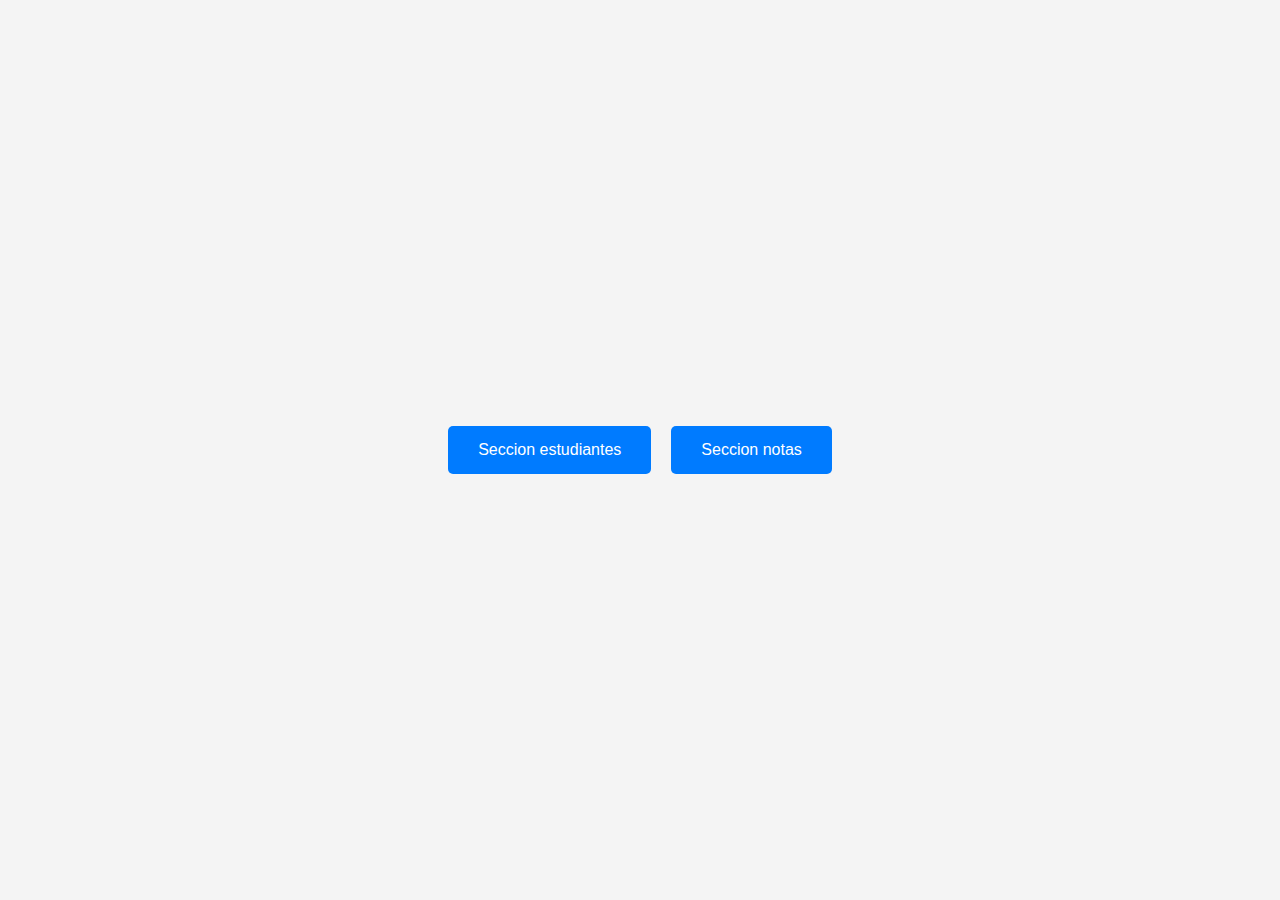
<file: frontend/index.html>
<!DOCTYPE html>
<html lang="en">
<head>
    <meta charset="UTF-8">
    <meta name="viewport" content="width=device-width, initial-scale=1.0">
    <title>Index</title>
    <link rel="stylesheet" href="css/index.css">
</head>
<body>
    <a href="estudiantes.html">Seccion estudiantes</a>
    <a href="notas.html">Seccion notas</a>
</body>
</html>
</file>
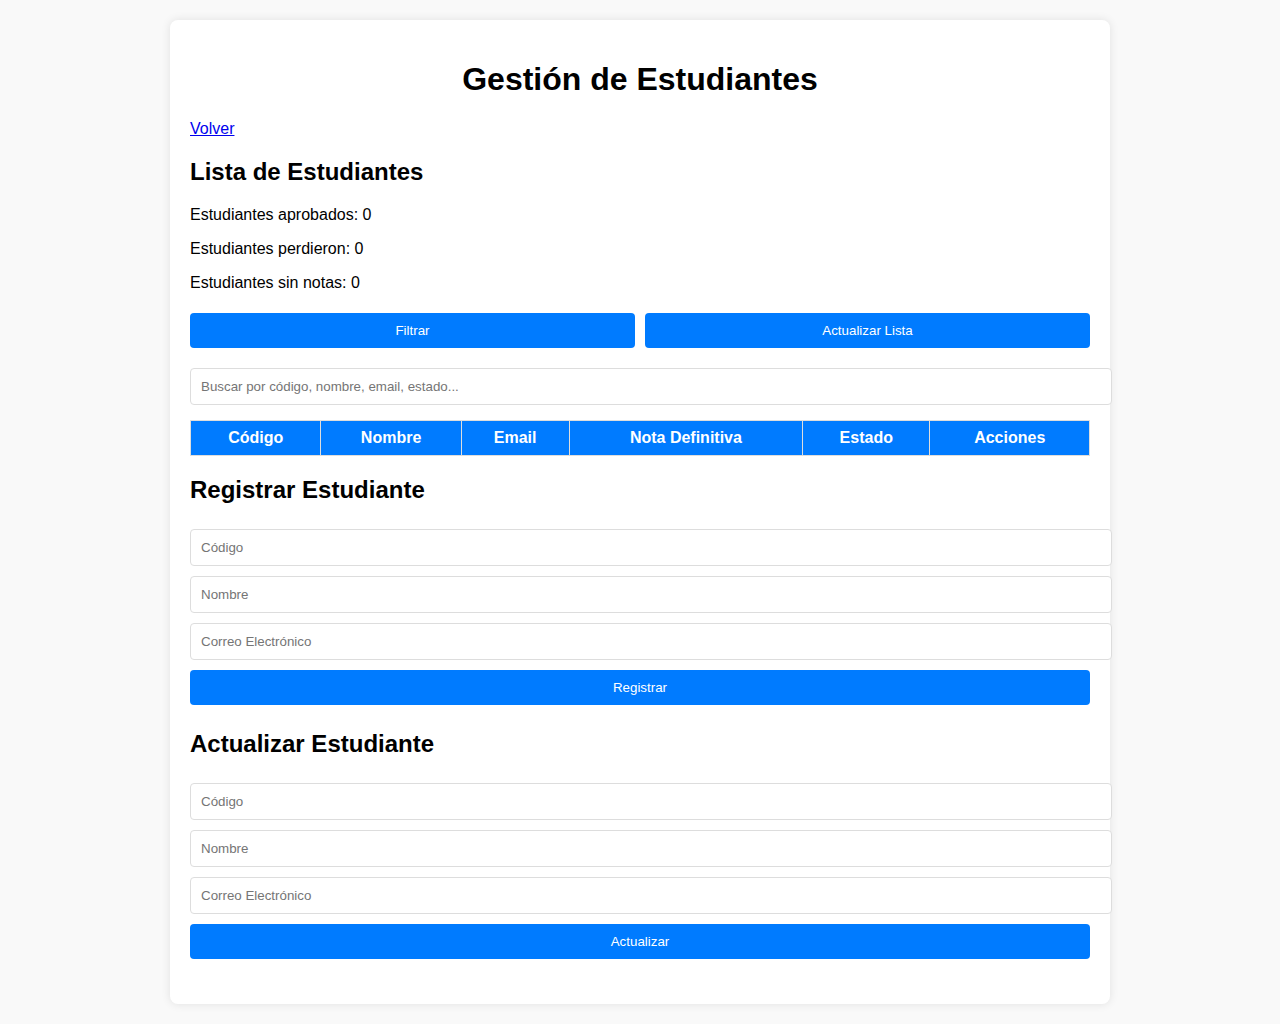
<file: frontend/estudiantes.html>
<!DOCTYPE html>
<html lang="en">
<head>
    <meta charset="UTF-8">
    <meta name="viewport" content="width=device-width, initial-scale=1.0">
    <title>Gestión de Estudiantes</title>
    <link rel="stylesheet" href="css/ES.css">
</head>
<body>
    <div class="container">
        <h1>Gestión de Estudiantes</h1>
        <a href="index.html">Volver</a>
        <!-- Sección para listar estudiantes -->
        <section>
            <h2>Lista de Estudiantes</h2>
            <div id="student-summary">
                <p>Estudiantes aprobados: <span id="approved-count">0</span></p>
                <p>Estudiantes perdieron: <span id="failed-count">0</span></p>
                <p>Estudiantes sin notas: <span id="no-notes-count">0</span></p>
            </div>

            <div class="filter-section">
                
                <button id="btn-filter">Filtrar</button>
                <button id="btn-refresh">Actualizar Lista</button>
            </div>

            <table id="students-table">
                
                <input type="text" id="filter-input" placeholder="Buscar por código, nombre, email, estado...">
                <thead>
                    <tr>
                        <th>Código</th>
                        <th>Nombre</th>
                        <th>Email</th>
                        <th>Nota Definitiva</th>
                        <th>Estado</th>
                        <th>Acciones</th>
                    </tr>
                </thead>
                <tbody>
                    <!-- Aquí se insertarán dinámicamente los estudiantes -->
                </tbody>
            </table>
        </section>

        <!-- Sección para registrar estudiantes -->
        <section>
            <h2>Registrar Estudiante</h2>
            <form id="register-form">
                <input type="text" id="register-code" placeholder="Código" required>
                <input type="text" id="register-name" placeholder="Nombre" required>
                <input type="email" id="register-email" placeholder="Correo Electrónico" required>
                <button type="submit">Registrar</button>
            </form>
            <div id="register-errors"></div>
        </section>

        <!-- Sección para actualizar estudiantes -->
        <section>
            <h2>Actualizar Estudiante</h2>
            <form id="update-form">
                <input type="text" id="update-code" placeholder="Código" required>
                <input type="text" id="update-name" placeholder="Nombre" required>
                <input type="email" id="update-email" placeholder="Correo Electrónico" required>
                <button type="submit">Actualizar</button>
            </form>
            <div id="update-errors"></div>
        </section>
    </div>

    <script src="js/ES.js"></script>
</body>
</html>
</file>
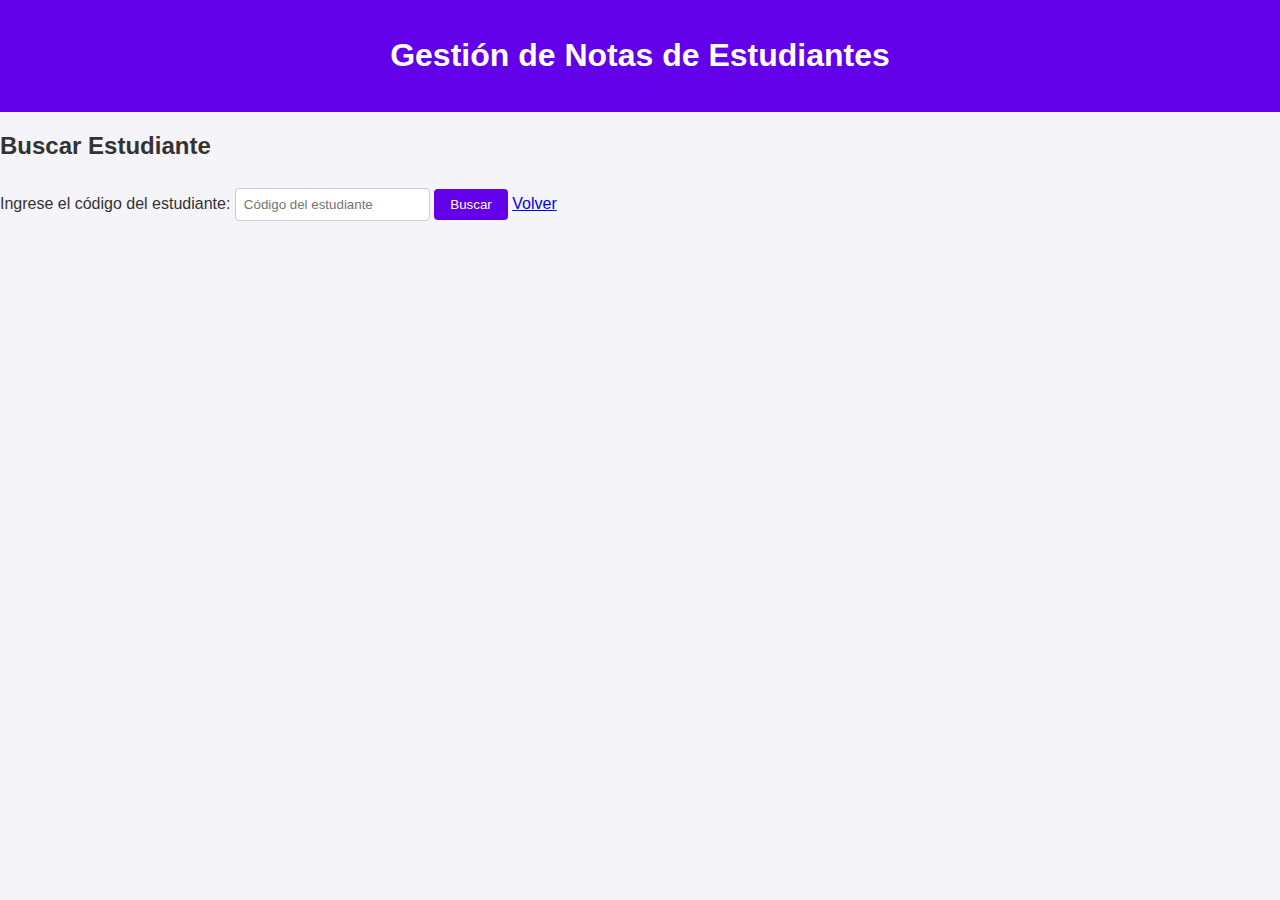
<file: frontend/notas.html>
<!DOCTYPE html>
<html lang="en">
<head>
    <meta charset="UTF-8">
    <meta name="viewport" content="width=device-width, initial-scale=1.0">
    <title>Gestión de Notas</title>
    <link rel="stylesheet" href="css/Notas.css">
</head>
<body>
    <header>
        <h1>Gestión de Notas de Estudiantes</h1>
    </header>
    <div id="student-search">
        <h2>Buscar Estudiante</h2>
        <label for="input-student-code">Ingrese el código del estudiante:</label>
        <input type="number" id="input-student-code" placeholder="Código del estudiante">
        <button id="search-student">Buscar</button>

        <a href="index.html">Volver</a>


    </div>

    <div id="notes-section" style="display: none;">
        <h2>Información del Estudiante</h2>
        <p><strong>Código:</strong> <span id="student-code"></span></p>
        <p><strong>Nombre:</strong> <span id="student-name">Nombre del estudiante</span></p>
        <p><strong>Email:</strong> <span id="student-email">Email del estudiante</span></p>
        <p><strong>Estado:</strong> <span id="student-status">No determinado</span></p>
        <p><strong>Promedio:</strong> <span id="student-average">0.00</span></p>
        <a href="index.html">Volver</a>
        <h3>Listado de Notas</h3>
        <table>
            <thead>
                <tr>
                    <th>Actividad</th>
                    <th>Nota</th>
                    <th>Acciones</th>
                </tr>
            </thead>
            <tbody id="notes-list"></tbody>
        </table>

        
        <h3>Editar Nota</h3>
        <form id="id-note-form">
            <label for="edit-note-activity">Actividad:</label>
         <input type="text" id="new-note-activity" required> <!-- Cambié el ID -->
            <label for="note-grade">Nota:</label>
            <input type="number" id="new-note-grade" min="0" max="5" step="0.01" required> <!-- Cambié el ID -->

            <button type="submit" id="save-note-btn">Guardar</button> <!-- Cambié el ID del botón -->
        </form>


        <h3>Agregar nota</h3>
        <form id="note-form">
            <label for="note-activity">Actividad:</label>
            <input type="text" id="note-activity" required>
            <label for="note-grade">Nota:</label>
            <input type="number" id="note-grade" min="0" max="5" step="0.01" required>
            <button type="submit">Guardar</button>
        </form>
        

        <h3>Resumen</h3>
        <p>Notas por debajo de 3: <span id="below-three">0</span></p>
        <p>Notas mayores o iguales a 3: <span id="above-three">0</span></p>
    </div>

    <script src="js/Notas.js"></script>
</body>
</html>
</file>
<file: frontend/css/ES.css>
body {
    font-family: Arial, sans-serif;
    background-color: #f9f9f9;
    margin: 0;
    padding: 20px;
}

.container {
    max-width: 900px;
    margin: auto;
    background: white;
    padding: 20px;
    border-radius: 8px;
    box-shadow: 0 0 10px rgba(0, 0, 0, 0.1);
}

h1 {
    text-align: center;
}

section {
    margin-bottom: 20px;
}

table {
    width: 100%;
    border-collapse: collapse;
    margin-top: 10px;
}

table th, table td {
    border: 1px solid #ddd;
    padding: 8px;
    text-align: center;
}

table th {
    background-color: #007BFF;
    color: white;
}

input, button {
    margin: 5px 0;
    padding: 10px;
    width: 100%;
    border: 1px solid #ddd;
    border-radius: 4px;
}

button {
    background-color: #007BFF;
    color: white;
    border: none;
    cursor: pointer;
}

button:hover {
    background-color: #0056b3;
}

#error-message {
    color: red;
    margin-top: 10px;
}
.filter-section {
    display: flex;
    gap: 10px;
    margin: 10px 0;
}

.filter-section input {
    flex: 1;
}
</file>
<file: frontend/css/Notas.css>
body {
    font-family: Arial, sans-serif;
    margin: 0;
    padding: 0;
    background-color: #f4f4f9;
    color: #333;
}

header {
    background-color: #6200ea;
    color: white;
    padding: 1rem;
    text-align: center;
}

main {
    padding: 2rem;
}

section {
    margin-bottom: 2rem;
    background: white;
    padding: 1rem;
    border-radius: 8px;
    box-shadow: 0 2px 4px rgba(0, 0, 0, 0.1);
}

table {
    width: 100%;
    border-collapse: collapse;
    margin-top: 1rem;
}

th, td {
    border: 1px solid #ddd;
    padding: 0.5rem;
    text-align: left;
}

tr:nth-child(even) {
    background-color: #f9f9f9;
}

button {
    padding: 0.5rem 1rem;
    background-color: #6200ea;
    color: white;
    border: none;
    border-radius: 4px;
    cursor: pointer;
}

button:hover {
    background-color: #3700b3;
}

input {
    padding: 0.5rem;
    margin: 0.5rem 0;
    border: 1px solid #ccc;
    border-radius: 4px;
}

.highlight-red {
    background-color: #ffcccc;
}

.highlight-orange {
    background-color: #ffe5b4;
}

.highlight-yellow {
    background-color: #fffcc4;
}

.highlight-green {
    background-color: #ccffcc;
}
#notes-section {
    margin-top: 20px;
}
.hidden {
    display: none;
}
</file>
<file: frontend/css/index.css>
/* Reset básico de márgenes y rellenos */
* {
    margin: 0;
    padding: 0;
    box-sizing: border-box;
}

/* Estilo global para el cuerpo */
body {
    font-family: Arial, sans-serif;
    background-color: #f4f4f4;
    color: #333;
    display: flex;
    justify-content: center;
    align-items: center;
    height: 100vh;
    text-align: center;
}

/* Estilo de los enlaces */
a {
    text-decoration: none; /* Remueve el subrayado por defecto */
    color: #fff; /* Color del texto */
    background-color: #007BFF; /* Fondo azul */
    padding: 15px 30px;
    margin: 10px;
    border-radius: 5px; /* Bordes redondeados */
    transition: background-color 0.3s ease, transform 0.2s ease;
}

/* Efecto al pasar el ratón sobre los enlaces */
a:hover {
    background-color: #0056b3; /* Fondo más oscuro cuando se pasa el ratón */
    transform: translateY(-3px); /* Efecto de "elevación" */
}

/* Títulos y texto principal */
h1 {
    font-size: 2rem;
    margin-bottom: 20px;
}
</file>
